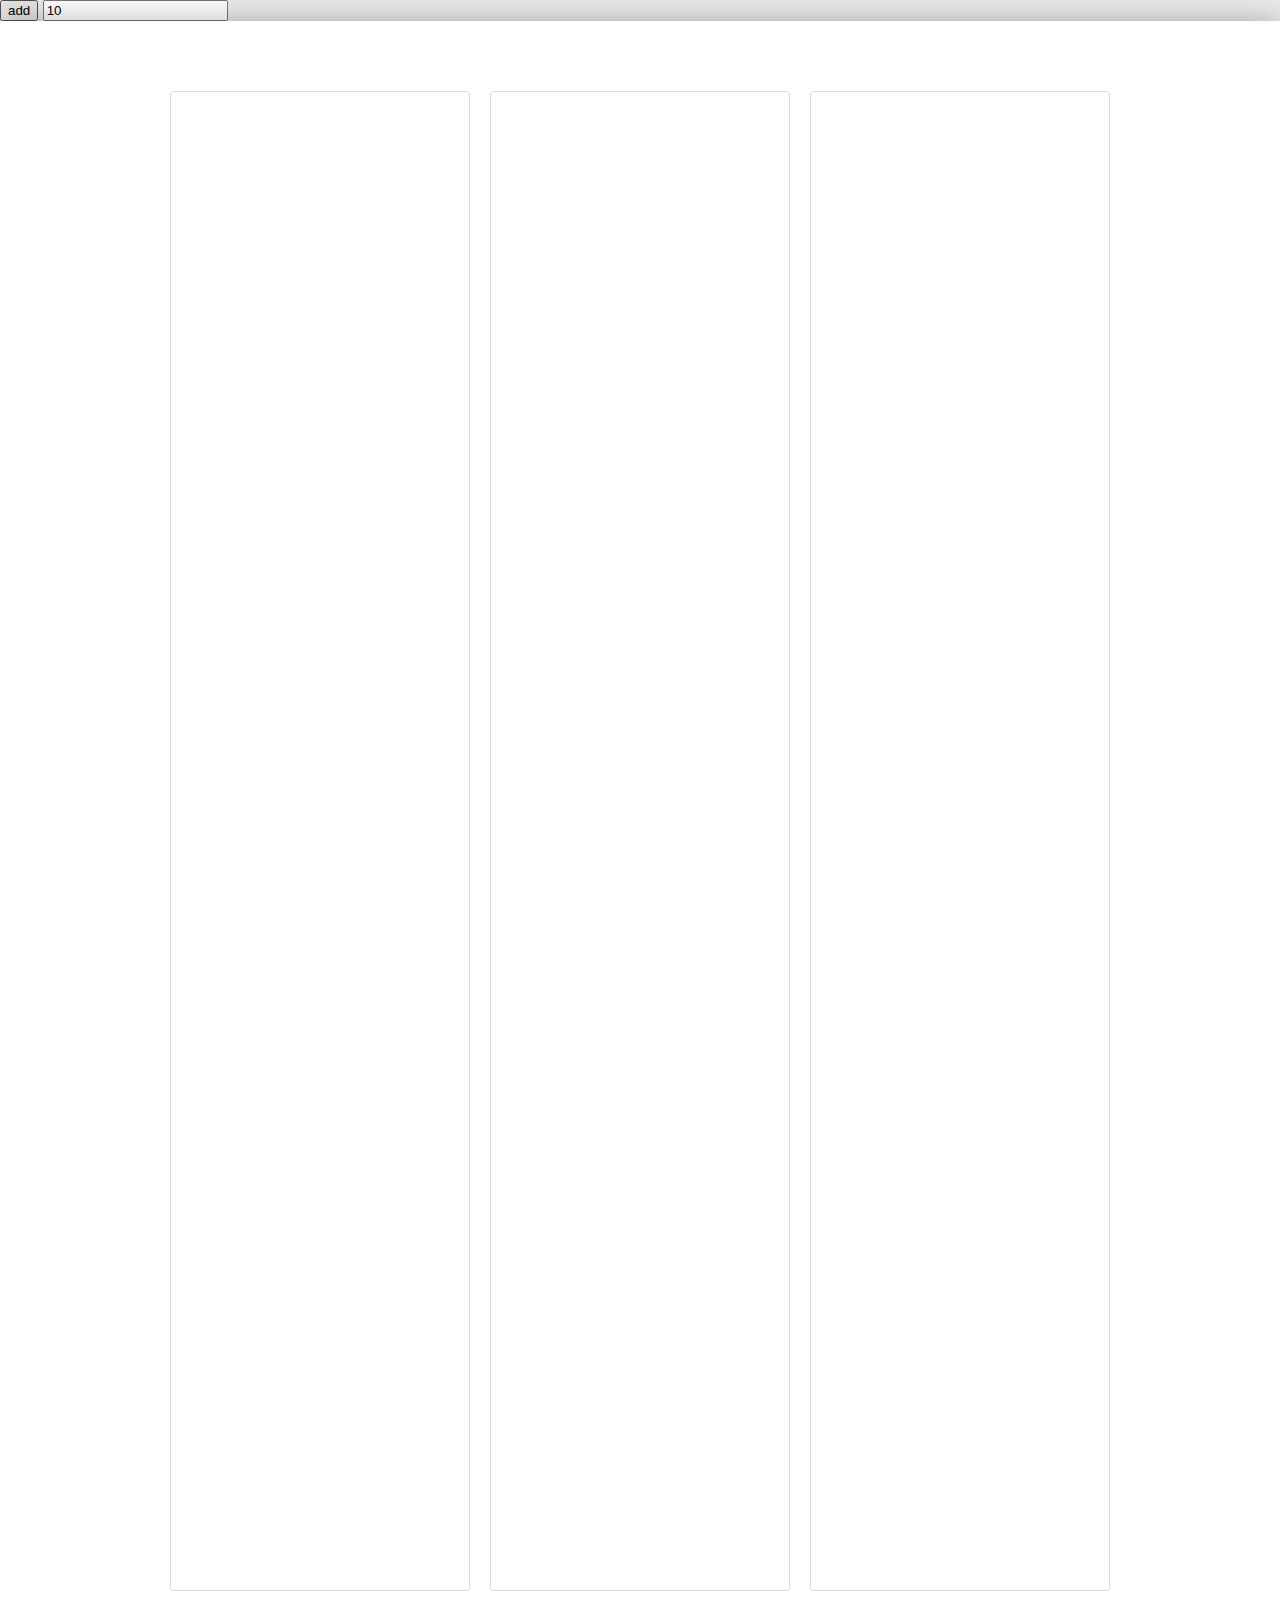
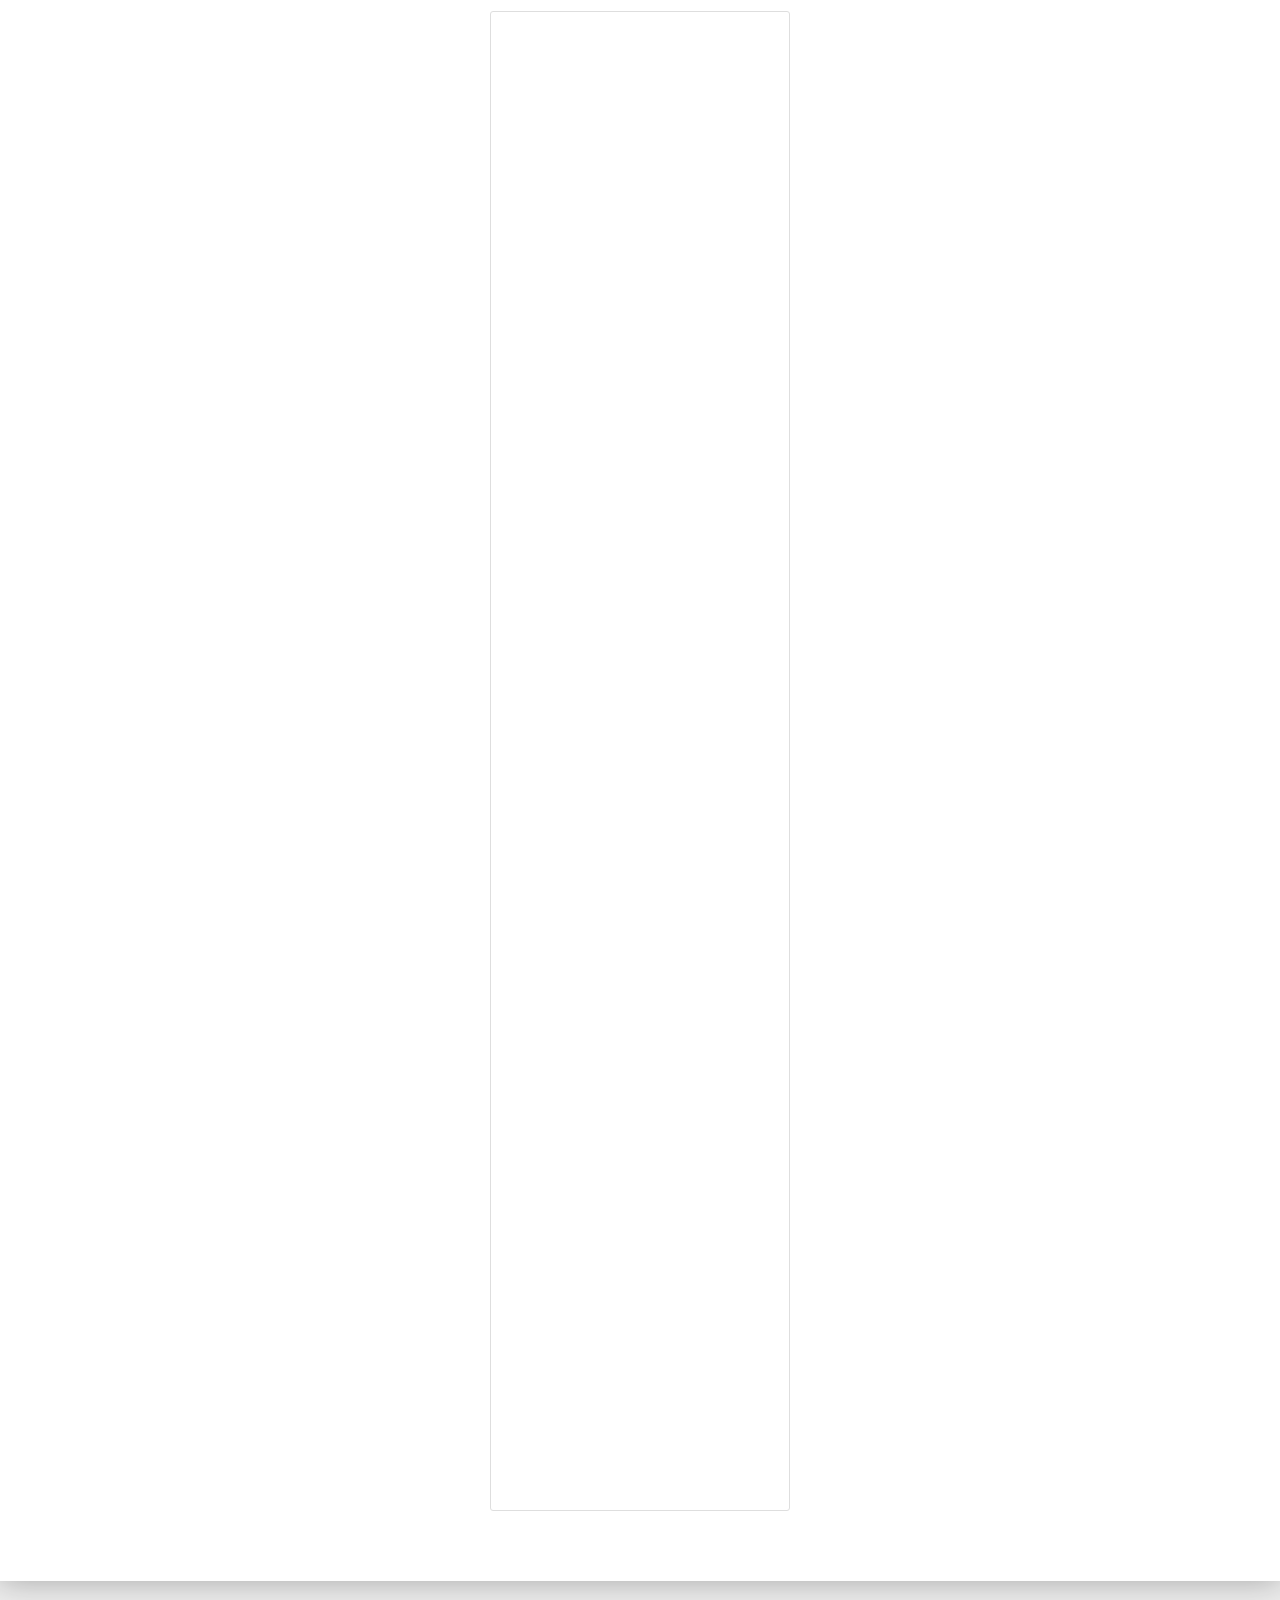
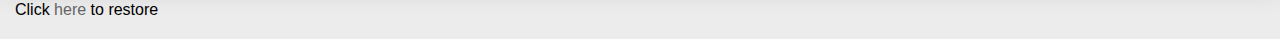
<file: ufire-websocket/src/main/resources/static/index.html>
<!DOCTYPE html>
<html lang="en">
<head>
    <style>
        * {
            box-sizing: border-box;
        }

        html {
            -webkit-touch-callout: none;
            -webkit-user-select: none;
            -khtml-user-select: none;
            -moz-user-select: none;
            -ms-user-select: none;
            user-select: none;
            font-family: Helvetica, Tahoma, Arial, "Hiragino Sans GB", "Hiragino Sans GB W3", "Microsoft YaHei", STXihei, STHeiti, Heiti, SimSun, sans-serif;
        }

        body {
            margin: 0;
            padding: 0;
            background-color: #ECECEC;
        }

        h1 {
            font-size: 3em;
            margin: 20px 0;
        }

        ::-webkit-scrollbar-track-piece {
        }

        ::-webkit-scrollbar {
            width: 0;
        }

        ::-webkit-scrollbar-thumb {
            background: rgba(0, 0, 0, 0);
        }

        ::-webkit-scrollbar-thumb:hover {
            background: rgba(0, 0, 0, 0.3);
        }

        .contentFrame {
            position: relative;
            padding: 40px 40px;
            width: 100%;
            max-width: 1800px;
            margin: 0 auto;
            background-color: #FFF;
            box-shadow: 0 0 30px rgba(0, 0, 0, 0.30);
        }

        a {
            text-decoration: none;
            color: #666;
            cursor: pointer;
        }

        a:hover {
            color: #999;
        }

        p {
            padding-left: 15px;
            line-height: 26px;
        }

        .sub {
            border-left: 5px solid #F06292;
            padding-left: 10px;
            line-height: 20px;
            font-size: 20px;
        }

        .links {
            bottom: 0;
            left: 0;
            width: 100%;
            padding: 10px 0;
            background-color: #FFF;
            font-size: 0.75em;
            text-align: center;
        }

        .section {
            margin: 20px 0;
            overflow: hidden;
        }

        .center {
            display: flex;
            flex-direction: row;
            flex-wrap: wrap;
            justify-content: center;
            align-items: center;
            width: 100%;
            margin: 0 auto;
            overflow: hidden;
        }

        .centerItem {
            flex-grow: 0;
            flex-shrink: 1;
            margin: 10px 10px;
            border: 1px solid #DEDEDE;
            border-radius: 3px;
        }

        .listContainer {
            height: 1500px;
            width: 300px;
            overflow-y: auto;
        }

        .listItem {
            width: 100%;
            cursor: move;
            background-color: #FFF;
            border-bottom: 1px solid #DEDEDE;
            border-left: 5px solid #DEDEDE;
            padding-left: 15px;
            height: 80px;
            line-height: 40px;
            background-color: #F8F8F8;
            overflow: hidden;
            white-space: nowrap;
            text-overflow: ellipsis;
            transition: border-left .3s;
        }

        .listItem:hover {
            border-left: 10px solid #DEDEDE;
        }

        dragcase > .listItem {
            border-bottom: 0;
        }

        .item {
            cursor: move;
            text-align: center;
            background-color: #F8F8F8;
        }

        .item.huge {
            height: 200px;
            width: 200px;
            line-height: 198px;
        }

        .item.big {
            height: 150px;
            width: 150px;
            line-height: 148px;
        }

        .item.small {
            height: 100px;
            width: 100px;
            line-height: 98px;
        }

        .item.tiny {
            height: 50px;
            width: 50px;
            line-height: 48px;
        }
    </style>
    <meta charset="utf-8">
    <meta http-equiv="X-UA-Compatible" content="IE=edge">
    <meta name="viewport"
          content="width=device-width,initial-scale=1.0, minimum-scale=1.0, maximum-scale=1.0, user-scalable=no">
    <title>Drag.js</title>
    <meta charset="UTF-8">
    <title>Title</title>
</head>

<button type="button" id="add" onclick="add(1)">add</button>
<input id="count" value=10>
<div class="mainFrame">
    <div class="contentFrame">
        <div>
            <div class="section">
                <div class="center">
                    <div class="centerItem listContainer" id="1111">
                    </div>
                    <div class="centerItem listContainer" id="2222">
                    </div>
                    <div class="centerItem listContainer" id="3333">
                    </div>
                    <div class="centerItem listContainer" id="4444">
                    </div>
                </div>
            </div>
        </div>
    </div>
    <p>Click <a id="restoreItemBtn">here</a> to restore</p>
</div>
</body>
<script id="s1" src="http://drag.js.org/blyde.min.js"></script>
<script id="s2" src="http://drag.js.org/dist/drag.min.js"></script>
<script id="s3" src="http://drag.js.org/demo.min.js"></script>
<script>

    var userNumber=0;  //用户编号

    function add(count) {
        for(var i=0;i<count;i++){
            var divlist=document.getElementsByClassName("centerItem listContainer");
            var path=Math.floor(Math.random() * (4 - 0) + 0);
            var div = divlist.item(path);
            var listItem = document.createElement("div");
            listItem.className = "listItem";
            listItem.draggable = "true";
            var client = document.createElement("iframe");
            client.src = "http://localhost:4444/index1.html";
            client.frameBorder = "no";
            client.border = "0";
            client.marginheight = 0;
            listItem.appendChild(client);
            div.appendChild(listItem)
        }
        reloadAbleJSFn("s3","http://drag.js.org/demo.min.js")
    }

    function reloadAbleJSFn(id,newJS)
    {
        var oldjs = null;
        var t = null;
        var oldjs = document.getElementById(id);
        if(oldjs) oldjs.parentNode.removeChild(oldjs);
        var scriptObj = document.createElement("script");
        scriptObj.src = newJS;
        scriptObj.type = "text/javascript";
        scriptObj.id   = id;
        document.getElementsByTagName("head")[0].appendChild(scriptObj)

    }

    function sleep(numberMillis) {
        var now = new Date();
        var exitTime = now.getTime() + numberMillis;
        while (true) {
            now = new Date();
            if (now.getTime() > exitTime)
                return;
        }
    }
</script>
</html>
</file>
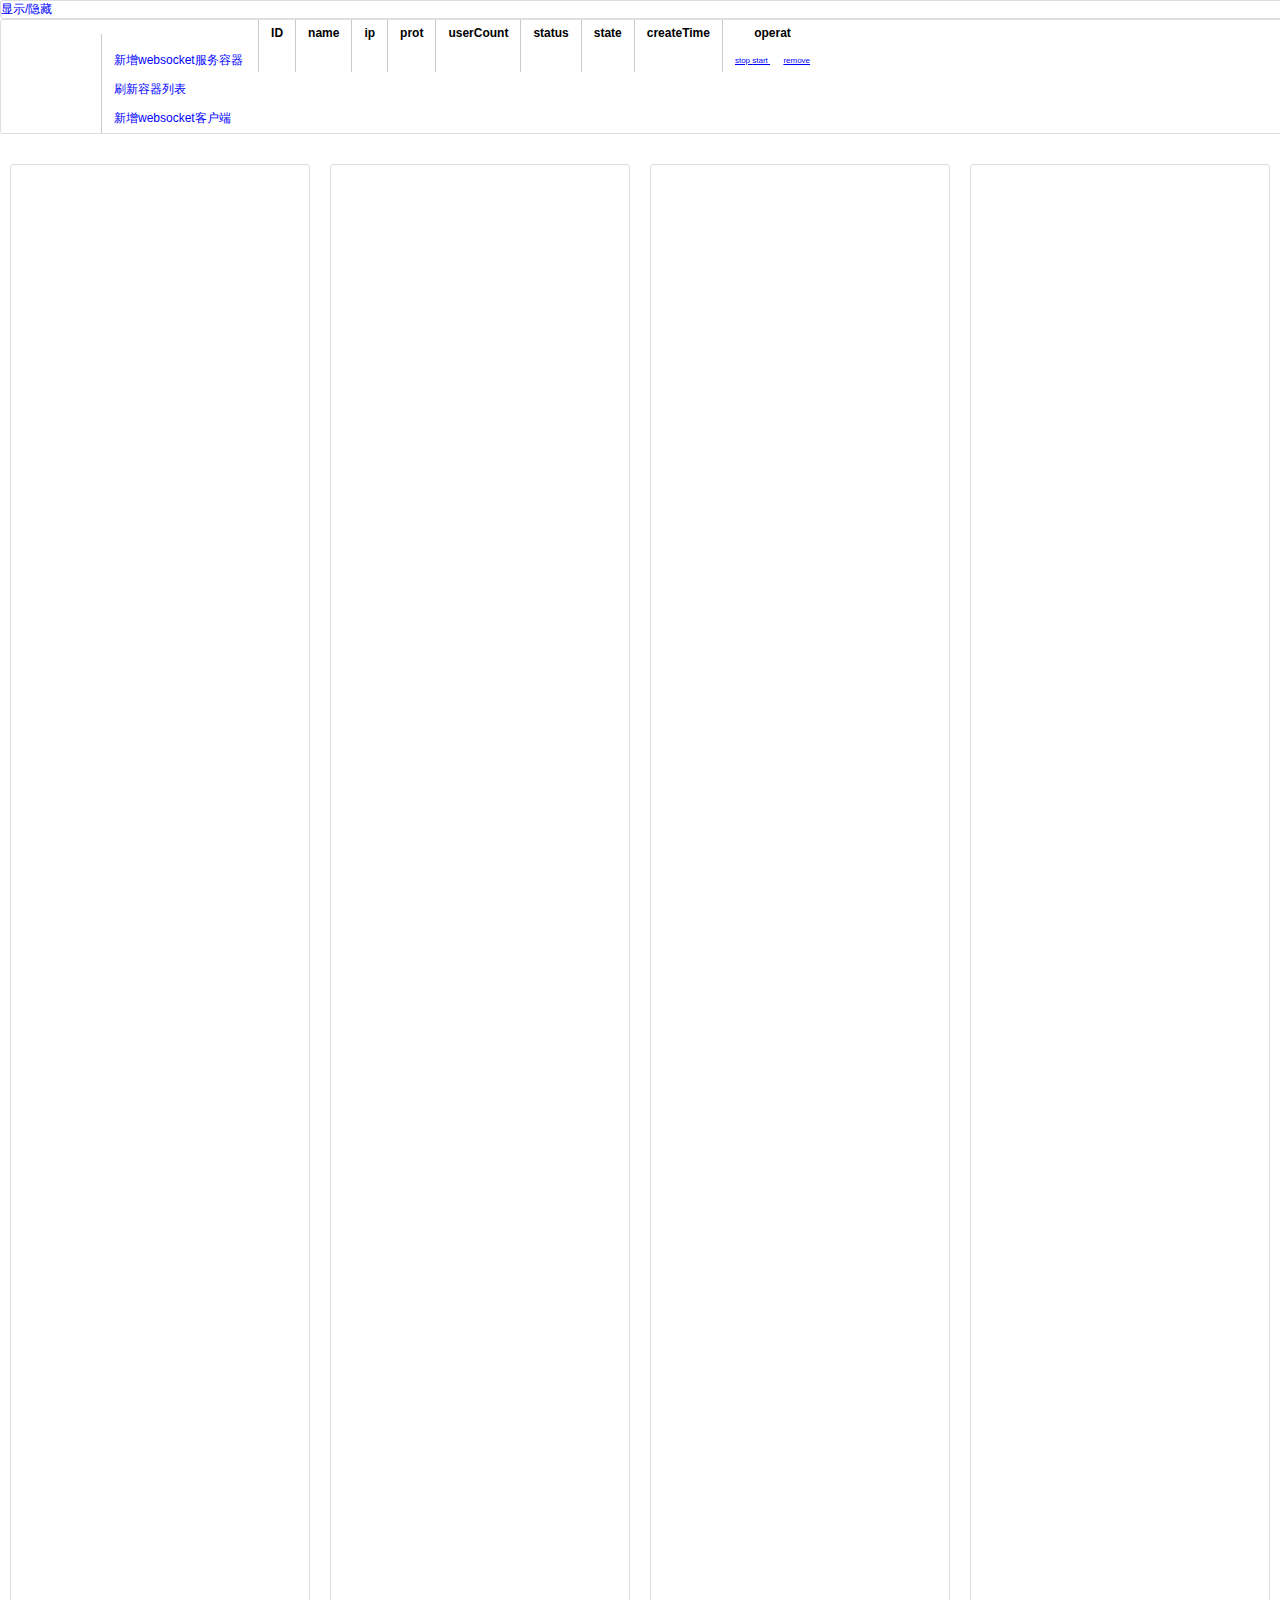
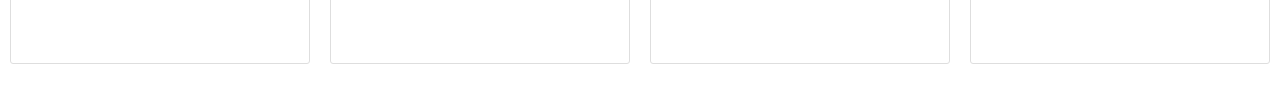
<file: websocket-ui/src/main/resources/templates/index.html>
<!DOCTYPE html>
<html lang="en" xmlns:th="http://www.w3.org/1999/xhtml" xmlns:display="http://www.w3.org/1999/xhtml">
<head>
    <style>
        * {
            box-sizing: border-box;
        }

        html {
            -webkit-touch-callout: none;
            -webkit-user-select: none;
            -khtml-user-select: none;
            -moz-user-select: none;
            -ms-user-select: none;
            user-select: none;
            font-family: Helvetica, Tahoma, Arial, "Hiragino Sans GB", "Hiragino Sans GB W3", "Microsoft YaHei", STXihei, STHeiti, Heiti, SimSun, sans-serif;
        }

        body {
            margin: 0;
            padding: 0;
        }

        h1 {
            font-size: 3em;
            margin: 20px 0;
        }

        ::-webkit-scrollbar-track-piece {
        }

        ::-webkit-scrollbar {
            width: 0;
        }

        ::-webkit-scrollbar-thumb {
            background: rgba(0, 0, 0, 0);
        }

        ::-webkit-scrollbar-thumb:hover {
            background: rgba(0, 0, 0, 0.3);
        }

        .contentFrame {
            position: relative;
            width: 100%;
            max-width: 1800px;
            margin: 0 auto;
            background-color: #FFF;
        }

        .container {
            font-size: 12px;
            position: relative;
            width: 1400px;
            max-width: 1800px;
            margin: 0 auto;
            background-color: #FFF;
            border: 1px solid #DEDEDE;
            border-radius: 3px;
        }

        a {
            text-decoration: none;
            color: #666;
            cursor: pointer;
        }

        a:hover {
            color: #999;
        }

        p {
            padding-left: 15px;
            line-height: 26px;
        }

        .sub {
            border-left: 5px solid #F06292;
            padding-left: 10px;
            line-height: 20px;
            font-size: 20px;
        }

        .links {
            bottom: 0;
            left: 0;
            width: 100%;
            padding: 10px 0;
            background-color: #FFF;
            font-size: 0.75em;
            text-align: center;
        }

        .section {
            margin: 20px 0;
            overflow: hidden;
        }

        .center {
            display: flex;
            flex-direction: row;
            flex-wrap: wrap;
            justify-content: center;
            align-items: center;
            width: 100%;
            margin: 0 auto;
            overflow: hidden;
        }

        .centerItem {
            flex-grow: 0;
            flex-shrink: 1;
            margin: 10px 10px;
            border: 1px solid #DEDEDE;
            border-radius: 3px;
        }

        .listContainer {
            height: 1500px;
            width: 300px;
            overflow-y: auto;
        }

        .listItem {
            width: 100%;
            cursor: move;
            background-color: #FFF;
            border-bottom: 1px solid #DEDEDE;
            border-left: 5px solid #DEDEDE;
            padding-left: 15px;
            height: 80px;
            line-height: 40px;
            background-color: #F8F8F8;
            overflow: hidden;
            white-space: nowrap;
            text-overflow: ellipsis;
            transition: border-left .3s;
        }

        .listItem:hover {
            border-left: 10px solid #DEDEDE;
        }

        dragcase > .listItem {
            border-bottom: 0;
        }

        table {
            border-collapse: collapse;
            border-spacing: 0;
        }

        td, th {
            padding: 0;
        }

        .pure-table {
            border-collapse: collapse;
            border-spacing: 0;
            empty-cells: show;
        }

        .pure-table caption {
            color: #000;
            font: italic 85%/1 arial, sans-serif;
            padding: 1em 0;
            text-align: center;
        }

        .pure-table td, .pure-table th {
            border-left: 1px solid #cbcbcb;
            border-width: 0 0 0 1px;
            font-size: inherit;
            margin: 0;
            overflow: visible;
            padding: .5em 1em;
        }

        .pure-table thead {
            background-color: #e0e0e0;
            color: #000;
            text-align: left;
            vertical-align: bottom;
        }

        .pure-table td {
            background-color: transparent;
        }

    </style>
    <meta charset="utf-8">
    <meta http-equiv="X-UA-Compatible" content="IE=edge">
    <meta name="viewport"
          content="width=device-width,initial-scale=1.0, minimum-scale=1.0, maximum-scale=1.0, user-scalable=no">
    <title>websocket分布式集群Demo</title>
    <meta charset="UTF-8">
    <title>Test</title>
</head>
<body>
<div class="container"><a type="button" onclick="display()" style="color:blue">显示/隐藏</a></div>
<div id="div1" th:fragment="div1" class="container">
    <table class="pure-table"
           style="border-left-style: solid;border-left-width: 0px;margin-left: 100px; display: inline">
        <tr>
            <td>
            </td>
        </tr>
        <tr>
            <td><a type="button" onclick="operat('add')" style="color:blue">新增websocket服务容器</a>
            </td>
        </tr>
        <tr>
            <td><a type="button" onclick="refresh()" style="color:blue">刷新容器列表</a>
            </td>
        </tr>
        <tr>
            <td><a type="button" onclick="add(guid())" style="color:blue">新增websocket客户端</a>
            </td>
        </tr>
    </table>
    <table class="pure-table" style="border-left-style: solid;border-left-width: 0px; display: inline">
        <tr>
            <th>ID</th>
            <th>name</th>
            <th>ip</th>
            <th>prot</th>
            <th>userCount</th>
            <th>status</th>
            <th>state</th>
            <th>createTime</th>
            <th>operat</th>
        </tr>
        <tr th:each="containerVo:${containerVoList}">

            <td th:text="${containerVo.id}"></td>
            <td th:text="${containerVo.name}"></td>
            <td th:text="${containerVo.ip}"></td>
            <td th:text="${containerVo.port}"></td>
            <td th:id="${containerVo.ip}"></td>
            <td th:text="${containerVo.status}"></td>
            <td th:text="${containerVo.state}"></td>
            <td th:text="${containerVo.creatTime}"></td>
            <!--//  <td><a th:href="${containerVo.operat}" onclick="operat()">start</a></td>-->
            <td>
                <a th:operat="${containerVo.operat}" id="stop"
                   th:cid="${containerVo.id}"
                   th:if="${containerVo.state eq 'running'}" onclick="operat('stop')"
                   style="font-size: 8px;width:40px; height:18px;text-decoration:underline; color:blue" ;>stop
                </a>
                <a class="operat" th:operat="${containerVo.operat}" id="start" th:cid="${containerVo.id}"
                   th:if="${containerVo.state eq 'exited'} or ${containerVo.state eq 'created'}"
                   onclick="operat('start')"
                   style="font-size: 8px;width:40px; height:18px;text-decoration:underline; color:blue" ;>start
                </a>&nbsp;&nbsp;&nbsp;
                <a class="operat" th:operat="${containerVo.operat}" id="remove" th:cid="${containerVo.id}"
                   th:if="${containerVo.state eq 'exited'}" onclick="operat('remove')"
                   style="font-size: 8px;width:60px; height:18px;text-decoration:underline; color:blue" ;>remove
                </a>
            </td>
            <!--                <button  class="operat" th:operat= "${containerVo.operat}"  th:cid= "${containerVo.id}" style="font-size: 8px;width:40px; height:18px";  th:if="${containerVo.state eq running }"></button></td>-->
        </tr>
    </table>
</div>
<div class="mainFrame">
    <div class="contentFrame">
        <div>
            <div class="section">
                <div class="center">

                    <div class="centerItem listContainer" >
                    </div>
                    <div class="centerItem listContainer" >
                    </div>
                    <div class="centerItem listContainer" >
                    </div>
                    <div class="centerItem listContainer" >
                    </div>
                    <div class="centerItem listContainer" id="default" style="display: none">
                    </div>
                </div>
            </div>
        </div>
    </div>
    <p><a id="restoreItemBtn"></a></p>
</div>
</body>
<script id="s1" src="http://drag.js.org/blyde.min.js"></script>
<script id="s2" src="http://drag.js.org/dist/drag.min.js"></script>
<script id="s3" src="http://drag.js.org/demo.min.js"></script>
<script src="http://libs.baidu.com/jquery/2.1.4/jquery.min.js"></script>
<script> var jq214 = jQuery.noConflict(true); </script>
<script>

    //jij
    var serverIpMap= new  Map();

    var userIdCount = 0;
    // var colorMap = new Map();
    // var colors = new Array()
    // colors[0] = "#f3d3f2"
    // colors[1] = "#c3f5c5"
    // colors[2] = "#efccb4"
    // colors[3] = "#b1f7f3"
    // colors[4] = "#b4b4f3"
    function guid() {
        return 'xxxxxx'.replace(/[xy]/g, function (c) {
            var r = Math.random() * 16 | 0,
                v = c == 'x' ? r : (r & 0x3 | 0x8);
            return v.toString(16);
        });
    }

    function add(userId) {
            var divlist = document.getElementsByClassName("centerItem listContainer");
            var path = Math.floor(Math.random() * (4 - 0) + 0);
            var div = divlist.item(path);
            var listItem = document.createElement("div");
            listItem.className = "listItem";
            listItem.draggable = "true";
            listItem.id = "user" + userIdCount
            listItem.setAttribute("hostport", "");
            var client = document.createElement("iframe");
            client.src = "websocket/client?userId=user" + userId;
            client.frameBorder = "no";
            client.border = "0";
            client.marginheight = 0;
            listItem.appendChild(client);
            div.appendChild(listItem)
        reloadAbleJSFn("s3", "http://drag.js.org/demo.min.js")
    }

    function reloadAbleJSFn(id, newJS) {
        var oldjs = null;
        var t = null;
        var oldjs = document.getElementById(id);
        if (oldjs) oldjs.parentNode.removeChild(oldjs);
        var scriptObj = document.createElement("script");
        scriptObj.src = newJS;
        scriptObj.type = "text/javascript";
        scriptObj.id = id;
        document.getElementsByTagName("head")[0].appendChild(scriptObj)
    }


    function start(id) {
        console.info("id");
        if (confirm("stop?")) {

            jq214('#div1').load("websocket/containerList");
        }

    }


</script>
<script>

    jq214(function ($) {
        //此时的$是jQuery-2.1.4
        refresh()
    });

    function display() {
        var container = jq214('#div1');
        container.toggle();
    }

    function refresh(operation) {
        jq214('#div1').load("websocket/containerList");
    }

    function operat(operation) {

        if (operation == "start") {


            var cid = jq214('#start').attr("cid");

            if (confirm(" 是否开始当前容器 ?")) {
                jq214('#div1').load("websocket/containerList?operat=1&id=" + cid);
            }
        }
        if (operation == "stop") {
            var cid = jq214('#stop').attr("cid");

            if (confirm(" 是否停止当前容器 ?")) {
                jq214('#div1').load("websocket/containerList?operat=2&id=" + cid);
            }

        }
        if (operation == "remove") {
            var cid = jq214('#remove').attr("cid");

            if (confirm(" 是否删除当前容器 ?")) {
                jq214('#div1').load("websocket/containerList?operat=3&id=" + cid);
            }

        }
        if (operation == "add") {
            var cid = jq214('#remove').attr("cid");

            if (confirm(" 是否增加一个新的容器 ?")) {
                jq214('#div1').load("websocket/containerList?operat=4");
            }

        }
    }

</script>
</html>
</file>
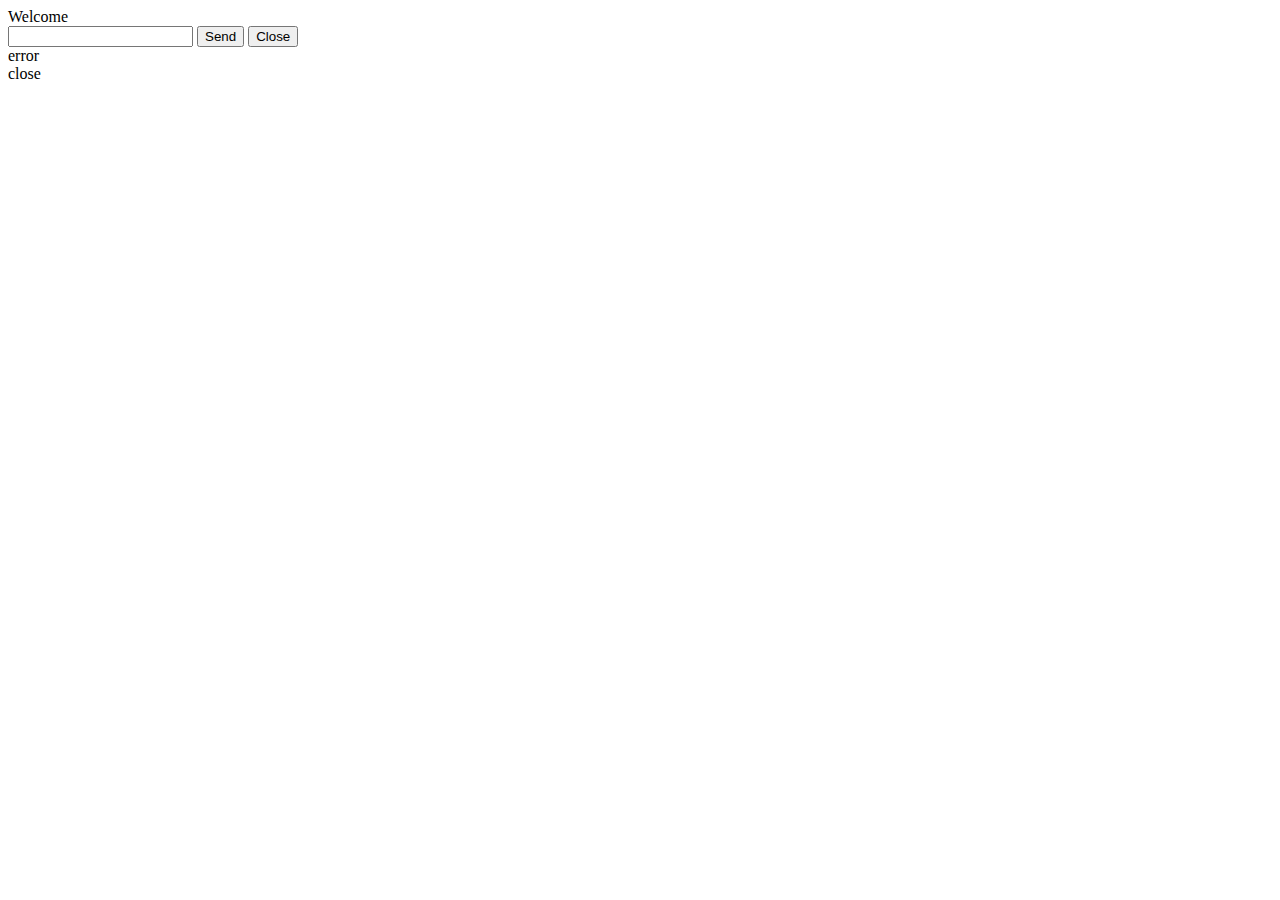
<file: ufire-websocket/src/main/resources/static/client.html>
<!DOCTYPE html>
<html lang="en">
<head>
    <meta charset="UTF-8">
    <title>myWebSocket</title>
</head>
<body>
    Welcome<br/>
    <input id="text" type="text" />
    <button onclick="send()">Send</button>
    <button onclick="closeWebSocket()">Close</button>
    <div id="message">

    </div>
</body>


<script type="text/javascript">
    var websocket = null;


    //判断当前浏览器是否支持WebSocket
    if('WebSocket' in window){
        //地址为WebSocketServer类的节点
        websocket = new WebSocket("ws://localhost:8080/socket/sun");
    }else{
        alert('Not support websocket')
    }


    //连接发生错误的回调方法
    websocket.onerror = function(){
        setMessageInnerHTML("error");
    };

    //连接成功建立的回调方法
    websocket.onopen = function(event){
        setMessageInnerHTML("open");
    }

    //接收到消息的回调方法
    websocket.onmessage = function(event){
        setMessageInnerHTML(event.data);
    }

    //连接关闭的回调方法
    websocket.onclose = function(){
        setMessageInnerHTML("close");
    }


    //监听窗口关闭事件，当窗口关闭时，主动去关闭websocket连接，防止连接还没断开就关闭窗口，server端会抛异常。
    window.onbeforeunload = function(){
        websocket.close();
    }


    //将消息显示在网页上(js获取id的选择器节点,并绘制页面)
    function setMessageInnerHTML(innerHTML){
        document.getElementById('message').innerHTML += innerHTML + '<br/>';
    }

    //关闭连接
    function closeWebSocket(){
        websocket.close();
    }


    //发送消息
    function send(){
        var message = document.getElementById('text').value;
        websocket.send(message);
    }
</script>
</html>
</file>
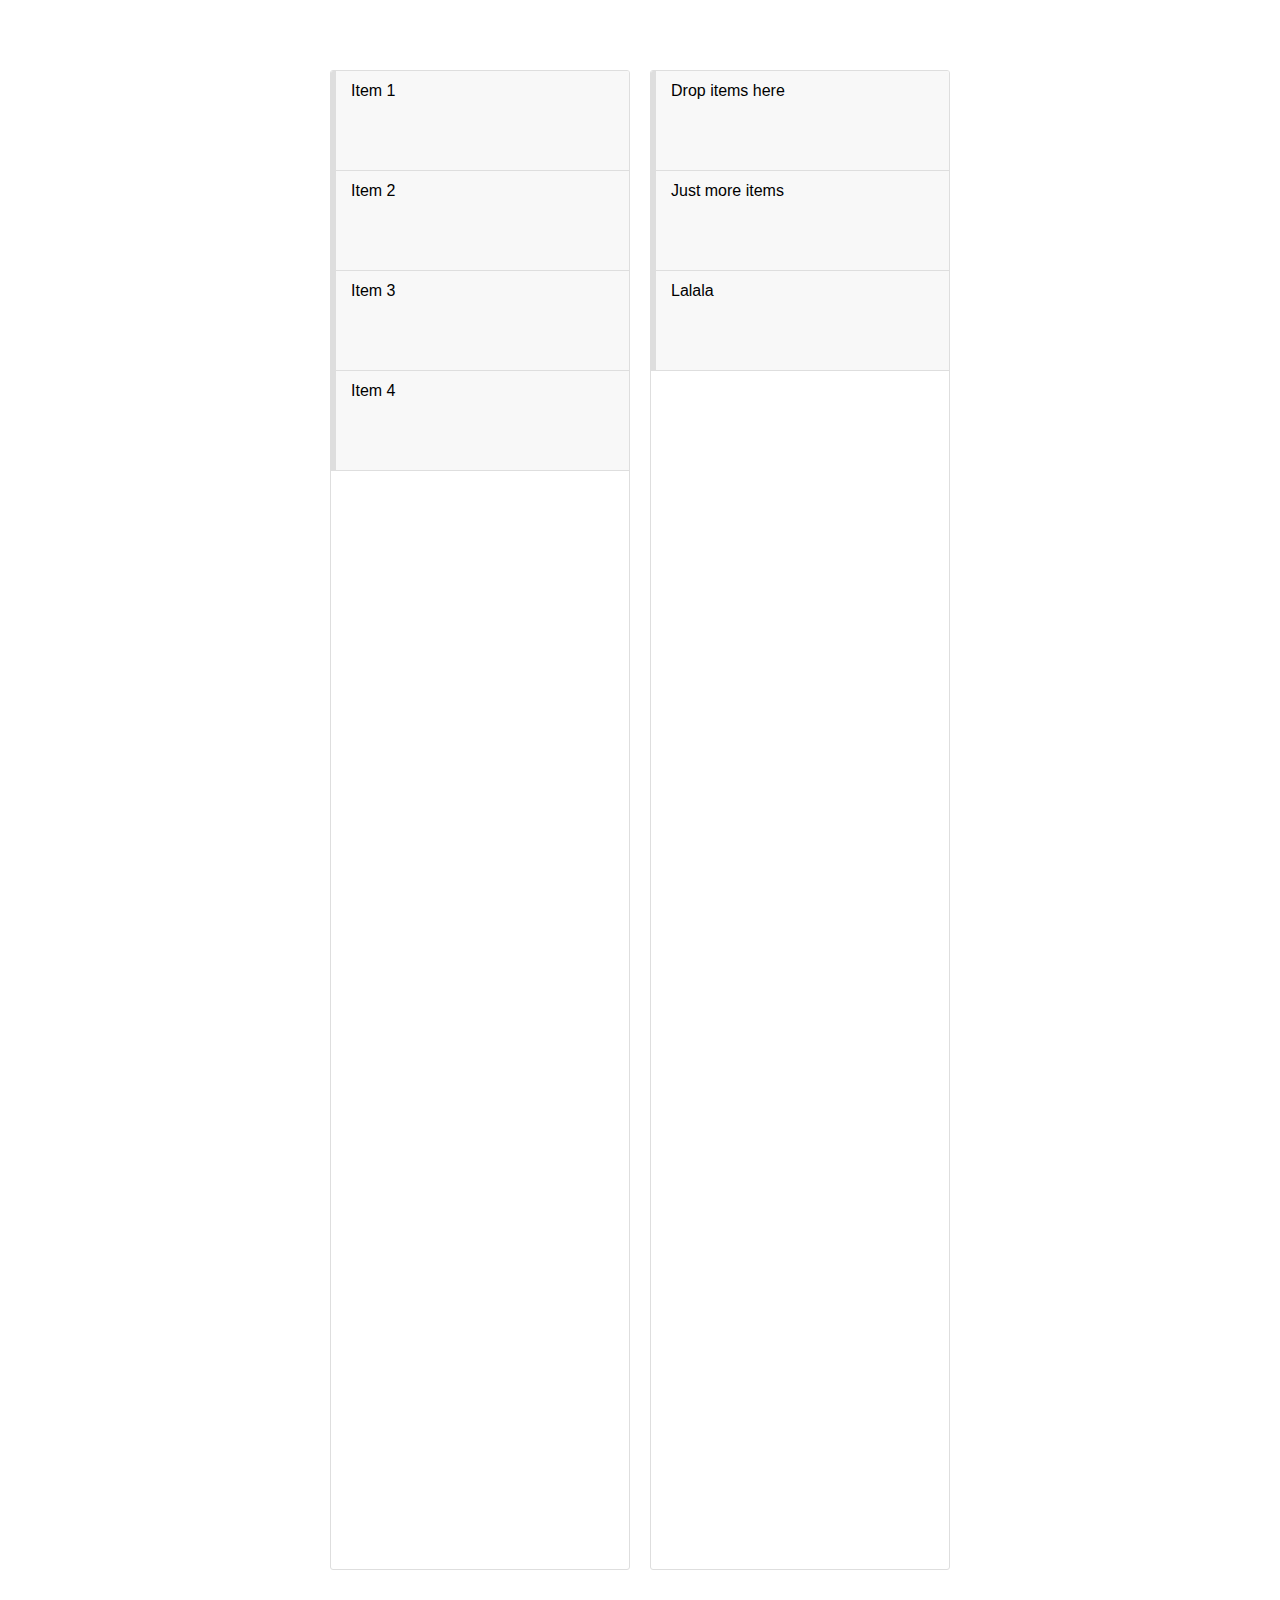
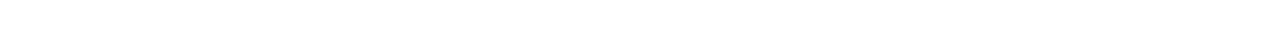
<file: ufire-websocket/src/main/resources/static/Drag.js.html>
<!DOCTYPE html>
<html><head>
<meta http-equiv="content-type" content="text/html; charset=UTF-8">
	<meta charset="utf-8">
	<meta http-equiv="X-UA-Compatible" content="IE=edge">
	<meta name="viewport" content="width=device-width,initial-scale=1.0, minimum-scale=1.0, maximum-scale=1.0, user-scalable=no">
	<title>Drag.js</title>
	<script src="Drag.js_files/blyde.js"></script>
	<script src="Drag.js_files/drag.js"></script>
	<script src="Drag.js_files/demo.js"></script>
	<link rel="stylesheet" href="Drag.js_files/style.css">
</head>
<body onselectstart="return false;">
	<div class="mainFrame">
		<div class="contentFrame">
			<div>
				<div class="section">
					<div class="center">
						<div class="centerItem listContainer">
							<div class="listItem" draggable="true">Item 1</div>
							<div class="listItem" draggable="true">Item 2</div>
							<div class="listItem" draggable="true">Item 3</div>
							<div class="listItem" draggable="true">Item 4</div>
						</div>
						<div class="centerItem listContainer">
							<div class="listItem" draggable="true">Drop items here</div>
							<div class="listItem" draggable="true">Just more items</div>
							<div class="listItem" draggable="true">Lalala</div>
						</div>
					</div>
			</div>
		</div>
	</div>

</body></html>
</file>
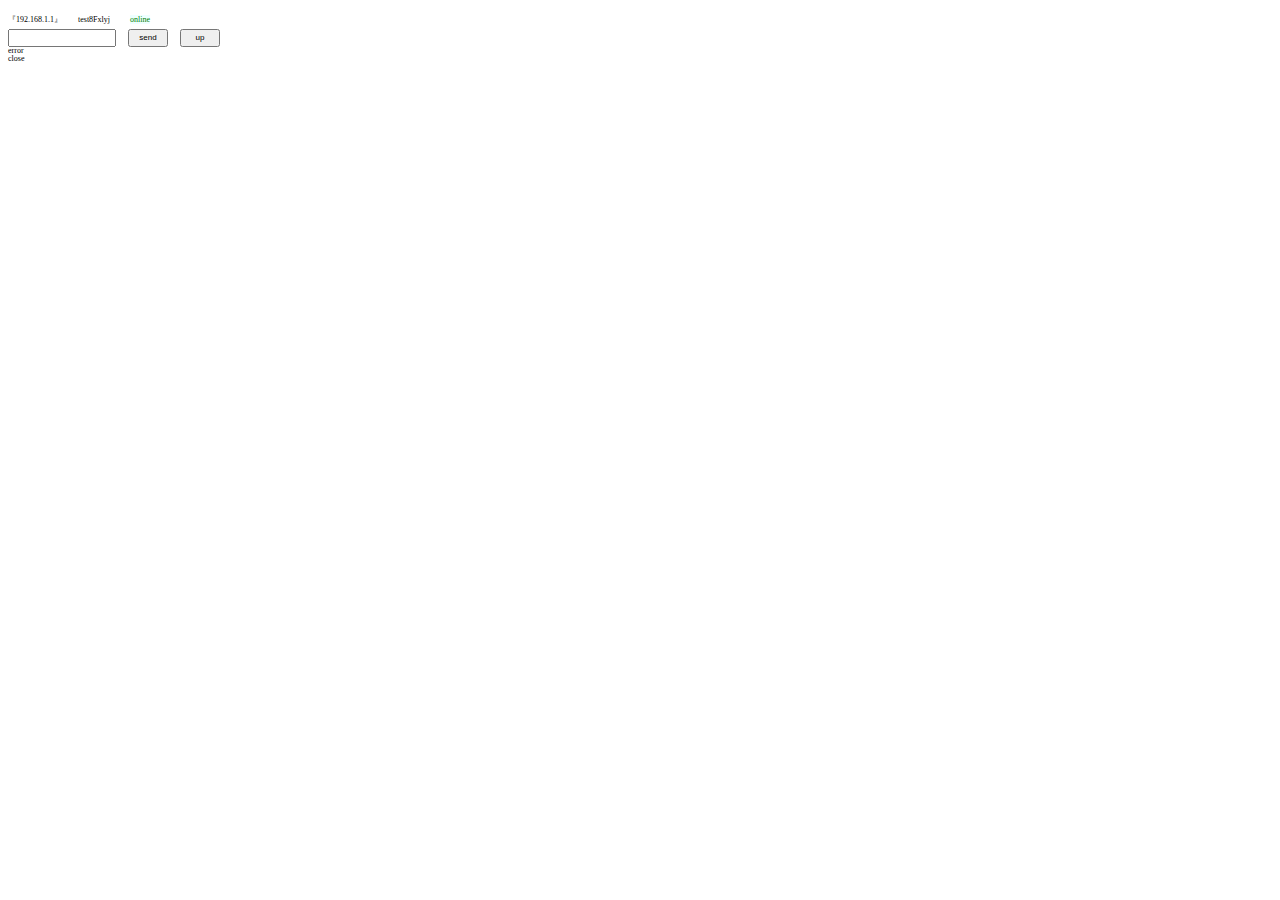
<file: ufire-websocket/src/main/resources/static/index1.html>
<!DOCTYPE html>
<html lang="en">
<head>

    <meta charset="UTF-8">
    <title>Title</title>
</head>
<body>
<span style="font-size: 8px;height: 18px;line-height: 1;">『192.168.1.1』</span>&nbsp;&nbsp;&nbsp;&nbsp;<span id="userId" style="font-size: 8px;height: 18px;line-height: 1;"></span>&nbsp;&nbsp;&nbsp;&nbsp;&nbsp;<span  id="state" style=" background: rgb(238, 255, 255);color:green;font-size: 8px;height: 18px;line-height: 1;">online</span><br/>
<input style="font-size: 8px;width:100px; height:12px" ; id="text" type="text"/>&nbsp;&nbsp;&nbsp;<button
        style="font-size: 8px;width:40px; height:18px" onclick="send()">send
</button>&nbsp;&nbsp;&nbsp;<button id="status" style="font-size: 8px;width:40px; height:18px"
                                   onclick="upOrDownWebSocket()"></button>
<div id="message" style="font-size: 8px;height: 18px;line-height: 1;">
</div>
</body>
<script type="text/javascript">
    var websocket = null;
    var userId = "test"+uuid2(6);
    document.getElementById("userId").innerText=userId;
    //判断当前浏览器是否支持WebSocket
    if ('WebSocket' in window) {
        websocket = new WebSocket("ws://localhost:4444/socket/" + userId);
    } else {
        alert('Not support websocket')
    }


    //连接发生错误的回调方法
    websocket.onerror = function () {

        setMessageInnerHTML("error");
    };

    //连接成功建立的回调方法
    websocket.onopen = function (event) {
        // setMessageInnerHTML("open");
        var status = document.getElementById("status");
        status.innerText = "down"
    }

    //接收到消息的回调方法
    websocket.onmessage = function (event) {
        setMessageInnerHTML(event.data);
    }

    //连接关闭的回调方法
    websocket.onclose = function () {
        setMessageInnerHTML("close");
        var status = document.getElementById("status");
        status.innerText = "up"
    }

    //监听窗口关闭事件，当窗口关闭时，主动去关闭websocket连接，防止连接还没断开就关闭窗口，server端会抛异常。
    window.onbeforeunload = function () {
        websocket.close();
    }

    //将消息显示在网页上
    function setMessageInnerHTML(innerHTML) {
        document.getElementById('message').innerHTML += innerHTML + '<br/>';
    }

    //关闭连接
    function upOrDownWebSocket() {
        debugger
        var state=document.getElementById("state");
        var status = document.getElementById("status");
        if (status.innerText == "down") {
            websocket.close();
            status.innerText = "up"
            state.innerText="offline"
            state.style.color="red"
        } else {
            if (status.innerText == "up") {
                if ('WebSocket' in window) {
                    var userId=document.getElementById("userId").innerText;
                    websocket = new WebSocket("ws://localhost:8080/socket/" + userId);
                } else {
                    alert('Not support websocket')
                }
                status.innerText = "down"
            }
            var state=document.getElementById("state");
            state.innerText="online"
            state.style.color="green"
        }
    }

    //发送消息
    function send() {
        var message = document.getElementById('text').value;
        websocket.send(message);
    }

    function closeWebSocket() {

    }

    function uuid2(len, radix) {
        var chars = '0123456789ABCDEFGHIJKLMNOPQRSTUVWXYZabcdefghijklmnopqrstuvwxyz'.split('');
        var uuid = [],
            i;
        radix = radix || chars.length;

        if (len) {
            // Compact form
            for (i = 0; i < len; i++) uuid[i] = chars[0 | Math.random() * radix];
        } else {
            // rfc4122, version 4 form
            var r;

            // rfc4122 requires these characters
            uuid[8] = uuid[13] = uuid[18] = uuid[23] = '-';
            uuid[14] = '4';

            // Fill in random data.  At i==19 set the high bits of clock sequence as
            // per rfc4122, sec. 4.1.5
            for (i = 0; i < 36; i++) {
                if (!uuid[i]) {
                    r = 0 | Math.random() * 16;
                    uuid[i] = chars[(i == 19) ? (r & 0x3) | 0x8 : r];
                }
            }
        }

        return uuid.join('');
    }
    function uuid() {
        var s = [];
        var hexDigits = "0123456789abcdef";
        for (var i = 0; i < 36; i++) {
            s[i] = hexDigits.substr(Math.floor(Math.random() * 0x10), 1);
        }
        s[14] = "4"; // bits 12-15 of the time_hi_and_version field to 0010
        s[19] = hexDigits.substr((s[19] & 0x3) | 0x8, 1); // bits 6-7 of the clock_seq_hi_and_reserved to 01
        s[8] = s[13] = s[18] = s[23] = "-";

        var uuid = s.join("");
        return uuid;
    }
</script>
</html>
</file>
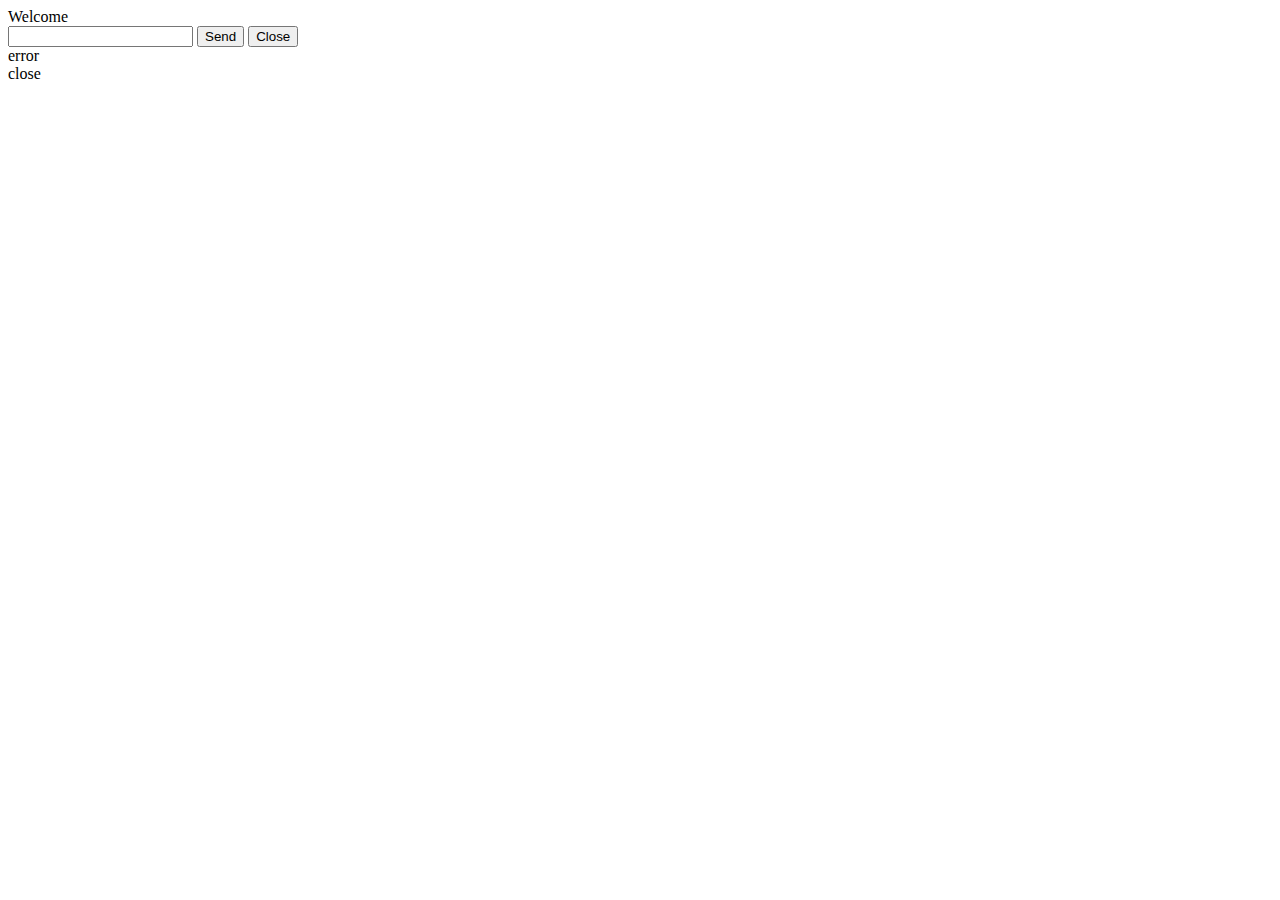
<file: ufire-websocket/src/main/resources/static/websocket.html>
<!DOCTYPE html>
<html lang="en">
<head>
    <meta charset="UTF-8">
    <title>myWebSocket</title>
</head>
<body>
    Welcome<br/>
    <input id="text" type="text" />
    <button onclick="send()">Send</button>
    <button onclick="closeWebSocket()">Close</button>
    <div id="message">

    </div>
</body>


<script type="text/javascript">
    var websocket = null;


    //判断当前浏览器是否支持WebSocket
    if('WebSocket' in window){
        //地址为WebSocketServer类的节点
        websocket = new WebSocket("ws://localhost:8080/websocket");
    }else{
        alert('Not support websocket')
    }


    //连接发生错误的回调方法
    websocket.onerror = function(){
        setMessageInnerHTML("error");
    };

    //连接成功建立的回调方法
    websocket.onopen = function(event){
        setMessageInnerHTML("open");
    }

    //接收到消息的回调方法
    websocket.onmessage = function(event){
        setMessageInnerHTML(event.data);
    }

    //连接关闭的回调方法
    websocket.onclose = function(){
        setMessageInnerHTML("close");
    }


    //监听窗口关闭事件，当窗口关闭时，主动去关闭websocket连接，防止连接还没断开就关闭窗口，server端会抛异常。
    window.onbeforeunload = function(){
        websocket.close();
    }


    //将消息显示在网页上(js获取id的选择器节点,并绘制页面)
    function setMessageInnerHTML(innerHTML){
        document.getElementById('message').innerHTML += innerHTML + '<br/>';
    }

    //关闭连接
    function closeWebSocket(){
        websocket.close();
    }


    //发送消息
    function send(){
        var message = document.getElementById('text').value;
        websocket.send(message);
    }
</script>
</html>
</file>
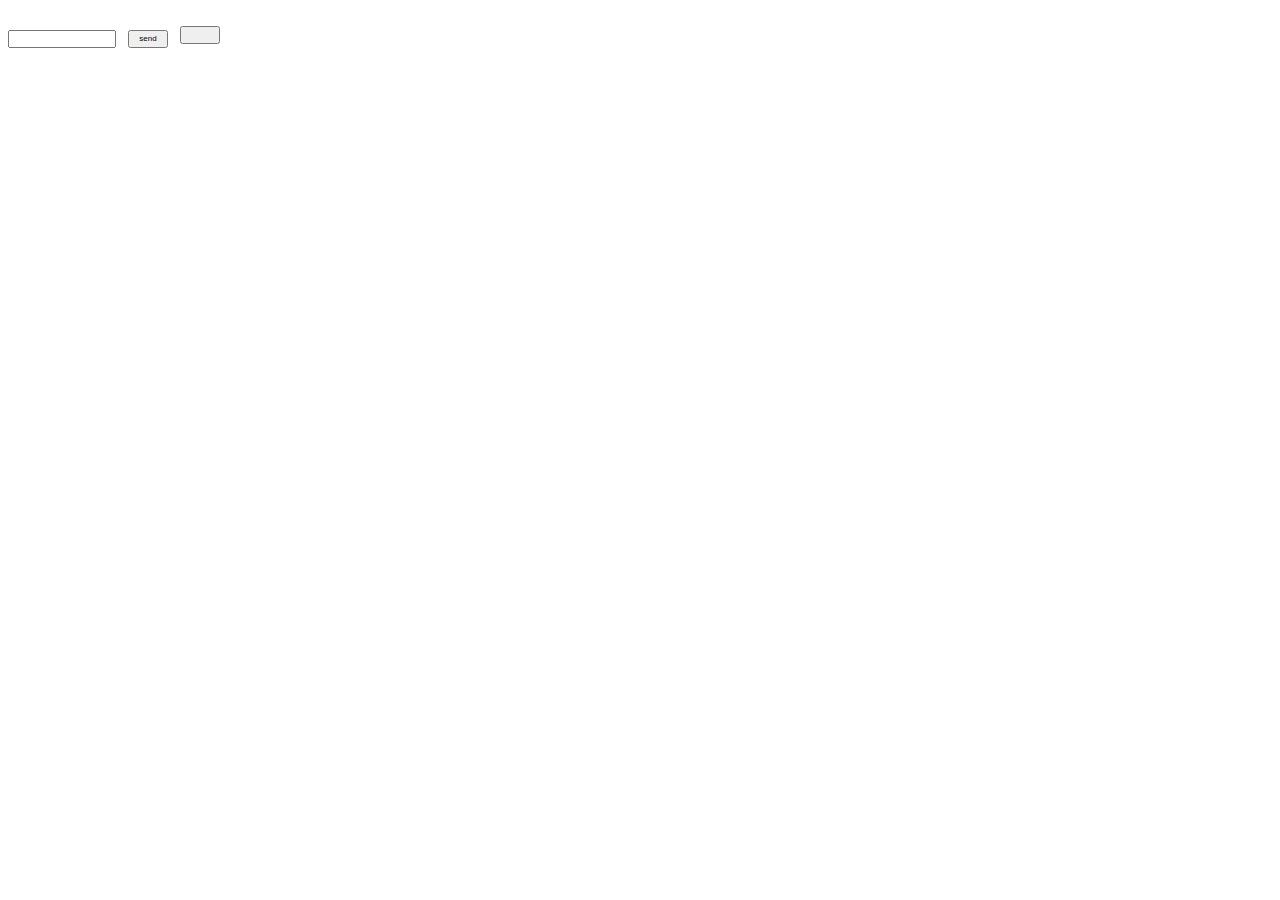
<file: websocket-ui/src/main/resources/templates/client.html>
<!DOCTYPE html>
<html xmlns:th="http://www.thymeleaf.org"
      xmlns:layout="http://www.ultraq.net.nz/thymeleaf/layout"
      layout:decorate="~{layouts/layout}">
<head>
    <meta charset="UTF-8">
    <title>websocket客户端</title>
</head>
<script src="http://libs.baidu.com/jquery/2.1.4/jquery.min.js"></script>
<body>
<span id="serverPort" style="font-size: 8px;height: 18px;line-height: 1;"></span><span id="userId"
                                                                                       style="font-size: 8px;height: 18px;line-height: 1;"></span>&nbsp;&nbsp;&nbsp;&nbsp;&nbsp;<span
        id="state" style=" background: rgb(238, 255, 255);font-size: 8px;height: 18px;line-height: 1;"></span><br/>
<input style="font-size: 8px;width:100px; height:12px" ; id="text" type="text"/>&nbsp;&nbsp;&nbsp;<button
        style="font-size: 8px;width:40px; height:18px" onclick="send()">send
</button>&nbsp;&nbsp;&nbsp;<button id="status" style="font-size: 8px;width:40px; height:18px"
                                   onclick="upOrDownWebSocket()"></button>
<div id="loop">
    <marquee loop=1 class="loop"><font size=+3 id="message"
                                       style="font-size: 8px;height: 18px;line-height: 1;"></font></marquee>
</div>
<p style="display: none">
    <input id="userIdd" th:value="${userId}"/>
    <input id="wssUrl" th:value="${wssUrl}"/>
    <input id="messageUrl" th:value="${messageUrl}"/>
</p>
</body>
<script type="text/javascript">
</script>
<script>
    var wss = null;
    var userId = null;
    var lockReconnect = false; //避免重复连接
    $(function () {
        userId = $('#userIdd').val();
        document.getElementById('userId').innerText = userId
        connect() // 初始化连接wss
    });

    function connect() {
        //判断当前浏览器是否支持WebSocket
        if ('WebSocket' in window) {
            wss = new WebSocket($('#wssUrl').val() + userId);
        } else {
            alert('Not support websocket')
        }

        wss.onclose = function () {
            setMessageInnerHTML("已关闭");
            setStatus()
            reconnect()
        }

        //连接发生错误的回调方法
        wss.onerror = function () {
            setMessageInnerHTML("发送错误");
        };

        //连接成功建立的回调方法
        wss.onopen = function (event) {

        }


        //接收到消息的回调方法
        wss.onmessage = function (event) {
            var message = $.parseJSON(event.data);
            if (message.type == 1) {
                // if (typeof (window.parent.colorMap.get(message.ip)) == "undefined") {
                //     window.parent.colorMap.set(message.ip, window.parent.colors[window.parent.colorMap.size])
                // }
                console.info("-------------------------成功建立连接")
                document.getElementById('serverPort').innerText = message.ip

                var ip = message.ip.replace("『", '').replace("』", '');
                var id = ip.substring(0, ip.indexOf(":"));
                var td = window.parent.document.getElementById(id.trim().toString())
                td.innerText = message.userCount
                //document.getElementById('serverPort').style.color = window.parent.colorMap.get(message.ip);
                setStatus()
                setMessageInnerHTML(message.content);
            }
            if (message.type == 2) {
                console.info("-------------------------服务通知关闭")
                wss.close();
            }
            if (message.type == 3) {
                console.info("-------------------------通信")
                setMessageInnerHTML(message.content);
            }
            if (message.type == 4) {
                document.getElementById('serverPort').innerText = message.ip
                var ip = message.ip.replace("『", '').replace("』", '');
                var id = ip.substring(0, ip.indexOf(":"));
                var td = window.parent.document.getElementById(id.trim().toString())
                td.innerText = message.userCount
                console.info("-------------------------定时统计用户数量")
            }
        }
    }

    //监听窗口关闭事件，当窗口关闭时，主动去关闭websocket连接，防止连接还没断开就关闭窗口，server端会抛异常。
    window.onbeforeunload = function () {
        wss.close();
    }

    // 发送消息 统一从网关进行转发
    function send() {
        var message = document.getElementById('text').value.toString();
        var toUser = message.substring(1, getIndex(message))
        var message = message.substring(getIndex(message) + 1, message.toString().length)
        var url = $('#messageUrl').val() + toUser + "/" + message
        $.ajax({url: url, async: false});
    }

    //主动断掉close连接后进行重新连接 5s后重新连接
    function reconnect() {
        if (lockReconnect) return;
        lockReconnect = true;
        //没连接上会一直重连，设置延迟避免请求过多
        setMessageInnerHTML("将在5s后重新连接");
        setTimeout(function () {
            connect();
            lockReconnect = false;
        }, 5000);
    }

    //将消息显示在网页上
    function setMessageInnerHTML(innerHTML) {
        var messageDiv = document.getElementById("loop")
        var message = document.getElementsByClassName("loop");
        var node = message.item(0).cloneNode(true);
        message.item(0).remove();
        messageDiv.appendChild(node);
        document.getElementById('message').innerHTML = innerHTML;
    }

    function upOrDownWebSocket() {
        var status = document.getElementById("status").innerText;
        if (status == "down") {
            down()
        }
        if (status == "up") {
            up()
        }
    }


    // 手动 up 连接方法
    function up() {
        connect()
    }

    // 手动 down 关闭连接方法
    function down() {
        wss.close();
    }

    // 设置按钮状态
    function setStatus() {
        if (wss.readyState == 1) {
            document.getElementById('status').innerText = "down"
            document.getElementById('state').innerText = "online"
            document.getElementById('state').style.color = "green"
            document.getElementById('message').style.color = "green"

        }
        if (wss.readyState == 3) {
            document.getElementById('status').innerText = "up"
            document.getElementById('state').innerText = "offline"
            document.getElementById('state').style.color = "red"
            document.getElementById('message').style.color = "red"
        }
    }

    function getIndex(str) {
        for (var i = 0; i < str.length; i++) {
            if (str[i] == ':') {
                return i
            }
        }
    }
</script>
</html>
</file>
<file: ufire-websocket/src/main/resources/static/Drag.js_files/style.css>
* {
	box-sizing: border-box;
}
html {
	-webkit-touch-callout: none;
	-webkit-user-select: none;
	-khtml-user-select: none;
	-moz-user-select: none;
	-ms-user-select: none;
	user-select: none;
	font-family: Helvetica, Tahoma, Arial, "Hiragino Sans GB", "Hiragino Sans GB W3", "Microsoft YaHei", STXihei, STHeiti, Heiti, SimSun, sans-serif;
}
body {
	margin: 0;
	padding: 0;
	background-color: #ECECEC;
}
h1 {
	font-size: 3em;
	margin: 20px 0;
}

::-webkit-scrollbar-track-piece{}
::-webkit-scrollbar{width: 0;}
::-webkit-scrollbar-thumb{background: rgba(0, 0, 0, 0);}
::-webkit-scrollbar-thumb:hover {background: rgba(0, 0, 0, 0.3);}

.contentFrame {
	position: relative;
	padding: 40px 40px;
	width: 100%;
	max-width: 1800px;
	margin: 0 auto;
	background-color: #FFF;
	box-shadow: 0 0 30px rgba(0, 0, 0, 0.30);
}
a {
	text-decoration: none;
	color:#666;
	cursor: pointer;
}
a:hover {
	color:#999;
}
p {
	padding-left: 15px;
	line-height: 26px;
}
.sub {
	border-left: 5px solid #F06292;
	padding-left: 10px;
	line-height: 20px;
	font-size: 20px;
}
.links {
	bottom: 0;
	left: 0;
	width: 100%;
	padding: 10px 0;
	background-color: #FFF;
	font-size: 0.75em;
	text-align: center;
}
.section {
	margin: 20px 0;
	overflow: hidden;
}
.center {
	display: flex;
	flex-direction: row;
	flex-wrap: wrap;
	justify-content: center;
	align-items: center;
	width: 100%;
	margin: 0 auto;
	overflow: hidden;
}
.centerItem {
	flex-grow: 0;
	flex-shrink: 1;
	margin: 10px 10px;
	border: 1px solid #DEDEDE;
	border-radius: 3px;
}
.listContainer {
	height: 1500px;
	width: 300px;
	overflow-y: auto;
}
.listItem {
	width: 100%;
	cursor: move;
	background-color: #FFF;
	border-bottom: 1px solid #DEDEDE;
	border-left: 5px solid #DEDEDE;
	padding-left: 15px;
	height: 100px;
	line-height: 40px;
	background-color: #F8F8F8;
	overflow: hidden;
	white-space: nowrap;
	text-overflow: ellipsis;
	transition: border-left .3s;
}
.listItem:hover {
	border-left: 10px solid #DEDEDE;
}
dragcase>.listItem {
	border-bottom: 0;
}

.item {
	cursor: move;
	text-align: center;
	background-color: #F8F8F8;
}
.item.huge {
	height: 200px;
	width: 200px;
	line-height: 198px;
}
.item.big {
	height: 150px;
	width: 150px;
	line-height: 148px;
}
.item.small {
	height: 100px;
	width: 100px;
	line-height: 98px;
}
.item.tiny {
	height: 50px;
	width: 50px;
	line-height: 48px;
}
</file>
